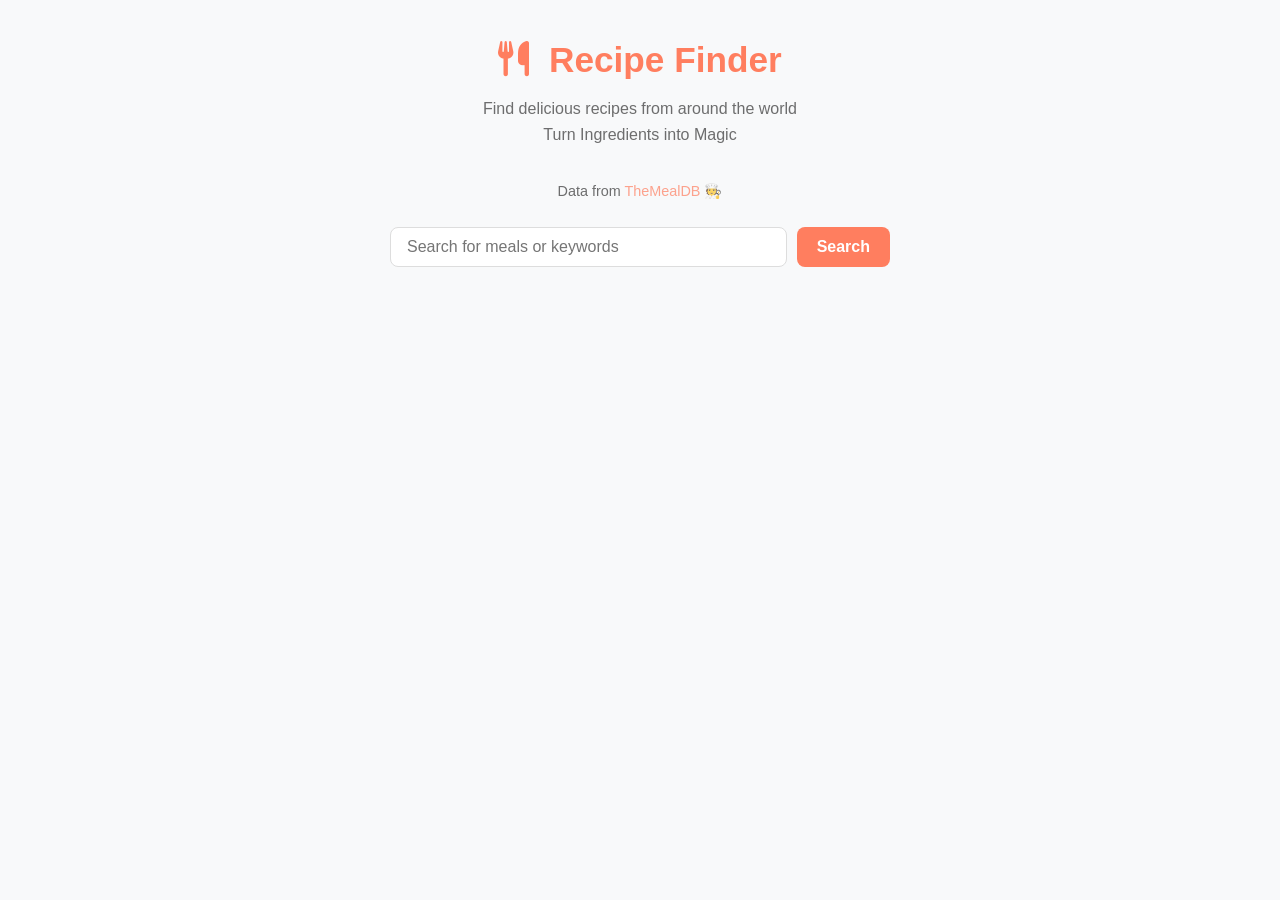
<file: recipeFinder.html>
<!DOCTYPE html>
<html lang="en">
  <head>
    <meta charset="UTF-8" />
    <meta name="viewport" content="width=device-width, initial-scale=1.0" />
    <title>Recipe Finder App</title>
    <link rel="stylesheet" href="../css/style.css" />
    <link
      rel="stylesheet"
      href="https://cdnjs.cloudflare.com/ajax/libs/font-awesome/6.7.2/css/all.min.css"
      integrity="sha512-Evv84Mr4kqVGRNSgIGL/F/aIDqQb7xQ2vcrdIwxfjThSH8CSR7PBEakCr51Ck+w+/U6swU2Im1vVX0SVk9ABhg=="
      crossorigin="anonymous"
      referrerpolicy="no-referrer"
    />
  </head>
  <body>
    <div class="container">
      <header>
        <h1><i class="fas fa-utensils"></i> Recipe Finder</h1>
        <p>Find delicious recipes from around the world</p>
        <p>Turn Ingredients into Magic</p>
      </header>

      <p class="api-link">Data from <a href="https://www.themealdb.com/api.php">TheMealDB 🧑‍🍳</a></p>

      <div class="search-container">
        <input type="text" id="search-input" placeholder="Search for meals or keywords" />
        <button id="search-btn">Search</button>
      </div>

      <div id="error-container" class="hidden">
        <p>No meals found. Try another search term!</p>
      </div>

      <div id="result-heading"></div>

      <div id="meals" class="meals-container"></div>

      <div id="meal-details" class="hidden">
        <button id="back-btn"><i class="fas fa-arrow-left"></i> Back to recipes</button>

        <div class="meal-details-content"></div>
      </div>
    </div>

    <script src="../js/script.js"></script>
  </body>
</html>
</file>
<file: css/style.css>
* {
  margin: 0;
  padding: 0;
  box-sizing: border-box;
}

/* Color Palette */
:root {
  --primary: #ff7e5f;
  --primary-dark: #eb5e41;
  --primary-light: #ffb199;
  --secondary: #0ba360;
  --text-dark: #333333;
  --text-light: #f8f9fa;
  --background: #ffffff;
  --background-light: #f8f9fa;
  --card-bg: #ffffff;
  --border-radius: 8px;
  --shadow: 0 2px 4px rgba(0, 0, 0, 0.1);
  --transition: all 0.3s ease;
}

body {
  font-family: sans-serif;
  background-color: var(--background-light);
  color: var(--text-dark);
  line-height: 1.6;
}

.container {
  width: 100%;
  max-width: 1000px;
  margin: 0 auto;
  padding: 2rem 1rem;
}

header {
  text-align: center;
  margin-bottom: 2rem;
}

h1 {
  font-size: 2.2rem;
  color: var(--primary);
  margin-bottom: 0.5rem;
}

h1 i {
  margin-right: 10px;
}

header p {
  color: var(--text-dark);
  opacity: 0.7;
}

.search-container {
  display: flex;
  margin-bottom: 2rem;
  gap: 10px;
  max-width: 500px;
  margin-left: auto;
  margin-right: auto;
}

input[type="text"] {
  flex: 1;
  padding: 10px 16px;
  font-size: 1rem;
  border-radius: var(--border-radius);
  border: 1px solid #ddd;
  background-color: var(--background);
  color: var(--text-dark);
  outline: none;
}

input[type="text"]:focus {
  border-color: var(--primary);
}

button {
  background-color: var(--primary);
  color: white;
  border: none;
  border-radius: var(--border-radius);
  padding: 0 20px;
  font-size: 1rem;
  font-weight: 600;
  cursor: pointer;
  transition: var(--transition);
}

button:hover {
  background-color: var(--primary-dark);
}

#result-heading {
  text-align: center;
  margin-bottom: 1.5rem;
  font-size: 1.2rem;
  color: var(--text-dark);
}

.meals-container {
  display: grid;
  grid-template-columns: repeat(auto-fill, minmax(250px, 1fr));
  gap: 1.5rem;
}

.meal {
  background-color: var(--card-bg);
  border-radius: var(--border-radius);
  box-shadow: var(--shadow);
  overflow: hidden;
  transition: var(--transition);
  cursor: pointer;
  position: relative;
}

.meal:hover {
  transform: translateY(-5px);
  box-shadow: 0 5px 10px rgba(0, 0, 0, 0.1);
}

.meal img {
  width: 100%;
  height: 180px;
  object-fit: cover;
}

.meal-info {
  padding: 1rem;
}

.meal-title {
  font-size: 1.1rem;
  margin-bottom: 0.5rem;
  color: var(--text-dark);
}

.meal-category {
  display: inline-block;
  background-color: var(--primary-light);
  color: var(--text-dark);
  padding: 3px 8px;
  font-size: 0.8rem;
  border-radius: 20px;
  margin-bottom: 10px;
}

#meal-details {
  background-color: var(--background);
  border-radius: var(--border-radius);
  box-shadow: var(--shadow);
  padding: 1.5rem;
  margin: 2rem 0;
}

#back-btn {
  margin-bottom: 1.5rem;
  background-color: transparent;
  color: var(--primary);
  border: 1px solid var(--primary);
  padding: 8px 16px;
}

#back-btn:hover {
  background-color: var(--primary);
  color: white;
}

.meal-details-content {
  display: flex;
  flex-direction: column;
  align-items: center;
}

.meal-details-img {
  width: 100%;
  max-width: 400px;
  border-radius: var(--border-radius);
  margin-bottom: 1.5rem;
}

.meal-details-title {
  font-size: 1.8rem;
  color: var(--primary);
  margin-bottom: 0.5rem;
  text-align: center;
}

.meal-details-category {
  margin-bottom: 1rem;
  text-align: center;
}

.meal-details-category span {
  background-color: var(--primary-light);
  padding: 4px 12px;
  border-radius: 20px;
  font-size: 0.9rem;
}

.meal-details-instructions {
  line-height: 1.7;
  margin-bottom: 1.5rem;
}

.meal-details-instructions h3 {
  margin-bottom: 0.5rem;
}

.ingredients-list {
  list-style-type: none;
  display: grid;
  grid-template-columns: repeat(auto-fill, minmax(180px, 1fr));
  gap: 8px;
  margin-bottom: 1.5rem;
  width: 100%;
}

.ingredients-list li {
  display: flex;
  align-items: center;
  padding: 6px 10px;
  background-color: var(--background-light);
  border-radius: var(--border-radius);
  font-size: 0.9rem;
}

.ingredients-list li i {
  color: var(--secondary);
  margin-right: 8px;
}

.youtube-link {
  display: inline-block;
  background-color: #ff0000;
  color: white;
  padding: 8px 16px;
  border-radius: 4px;
  text-decoration: none;
  font-weight: 600;
  margin-top: 1rem;
  font-size: 0.9rem;
}

.youtube-link i {
  margin-right: 8px;
}

#error-container {
  background-color: rgba(255, 126, 95, 0.1);
  border: 1px solid var(--primary);
  color: var(--primary-dark);
  padding: 1rem;
  border-radius: var(--border-radius);
  text-align: center;
  margin-bottom: 1.5rem;
}

.api-link {
  text-align: center;
  padding-bottom: 1.5rem;
  color: var(--text-dark);
  opacity: 0.7;
  font-size: 0.9rem;
}

.api-link a {
  color: var(--primary);
  text-decoration: none;
}

.hidden {
  display: none;
}

@media (max-width: 600px) {
  .search-container {
    flex-direction: column;
  }

  button#search-btn {
    width: 100%;
    padding: 10px;
  }

  .meals-container {
    grid-template-columns: 1fr;
  }

  .meal-details-img {
    max-width: 100%;
  }

  .ingredients-list {
    grid-template-columns: 1fr;
  }
}
</file>
